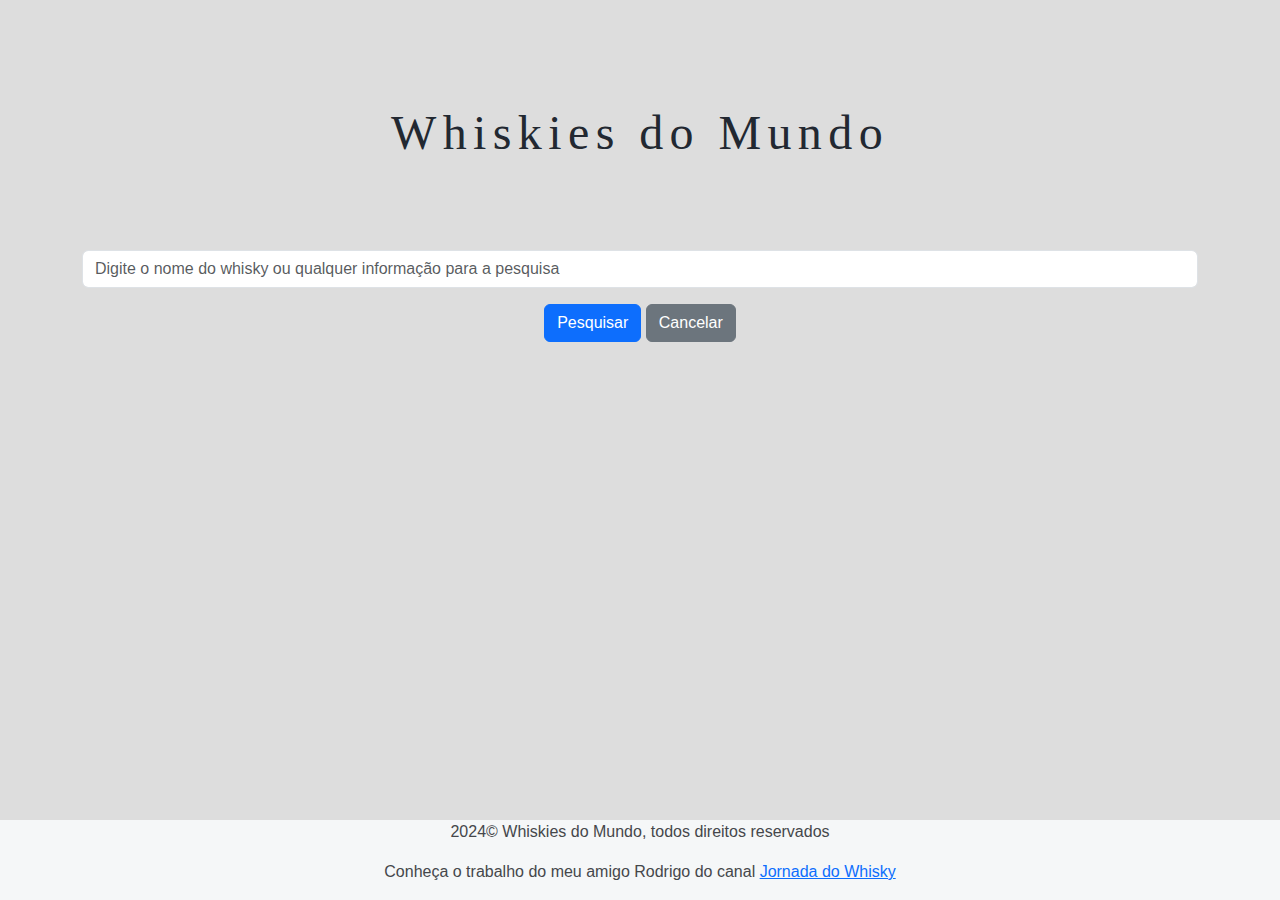
<file: index.html>
<!DOCTYPE html>
<html lang="pt-br">

<head>
    <meta charset="UTF-8">
    <meta name="viewport" content="width=device-width, initial-scale=1.0">
    <title>Whiskies do Mundo</title>
    <link href="https://cdn.jsdelivr.net/npm/bootstrap@5.3.3/dist/css/bootstrap.min.css" rel="stylesheet"
        integrity="sha384-QWTKZyjpPEjISv5WaRU9OFeRpok6YctnYmDr5pNlyT2bRjXh0JMhjY6hW+ALEwIH" crossorigin="anonymous">
    <link rel="stylesheet" href="css/styles.css">
</head>

<body>
    <div class="container">
        <header class="mt-4 text-center">
            <h1>Whiskies do Mundo</h1>
        </header>

        <main>
            <div class="mb-3">
                <input type="text" class="form-control" id="txtPesquisar"
                    placeholder="Digite o nome do whisky ou qualquer informação para a pesquisa">
            </div>

            <div class="text-center">
                <button class="btn btn-primary" type="button" id="btnPesquisar" onclick="pesquisar()">Pesquisar</button>
                <button class="btn btn-secondary" type="button" id="btnCancelar" onclick="cancelar()">Cancelar</button>
            </div>

            <div id="resultados-pesquisa"></div>
        </main>

        <footer class="mt-4">
            <div class="row">
                <div class="col">
                    <p>2024&copy; Whiskies do Mundo, todos direitos reservados</p>
                    <p>Conheça o trabalho do meu amigo Rodrigo do canal <a
                            href="https://www.instagram.com/jornadadowhisky/">Jornada do Whisky</a></p>
                </div>
            </div>
        </footer>

        <!-- JavaScript para uso do bootstrap -->
        <script src="https://cdn.jsdelivr.net/npm/bootstrap@5.3.3/dist/js/bootstrap.bundle.min.js"
            integrity="sha384-YvpcrYf0tY3lHB60NNkmXc5s9fDVZLESaAA55NDzOxhy9GkcIdslK1eN7N6jIeHz"
            crossorigin="anonymous"></script>
        <!-- JavaScript para uso do aplicativo -->
        <script src="js/dados.js"></script>
        <script src="js/app.js"></script>
</body>

</html>
</file>
<file: css/styles.css>
/* Estiliza o corpo da página */
body {
    font-family: 'Roboto', sans-serif;
    /* Define a fonte padrão */
    background-color: #DDDDDD;
    /* Cor de fundo da página */
    display: flex;
    /* Usa Flexbox para layout */
    flex-direction: column;
    /* Alinha os itens na vertical */
    align-items: center;
    /* Centraliza os itens horizontalmente */
    height: 100vh;
    /* Preenche a altura total da viewport */
    margin: 0;
    /* Remove a margem padrão */
    padding: 0;
    /* Remove o padding padrão */
}

header {
    color: #fff;
    padding: 5rem;
}

/* Estiliza os títulos h1 */
h1 {
    font-family: 'Old Standard TT', serif;
    font-size: 3rem;
    /* Tamanho da fonte */
    color: #222831;
    /* Cor do texto */
    text-align: center;
    /* Alinha o texto ao centro */
    letter-spacing: 0.4rem;
    /* Espaçamento entre letras */
}

.alert-top {
    position: fixed;
    top: 0;
    width: 100%;
    z-index: 1000;
    display: none;
    opacity: 0;
    transition: opacity 0.5s ease-in-out;
}

.alert-top.show {
    display: block;
    opacity: 1;
}

/* Estiliza o rodapé da página */
footer {
    background-color: #F5F7F8;
    /* Cor de fundo do rodapé */
    color: #45474B;
    /* Cor do texto */
    text-align: center;
    /* Alinha o texto ao centro */
    padding: 0;
    /* Espaçamento interno */
    width: 100%;
    /* Largura total da página */
    position: absolute;
    /* Posiciona o rodapé */
    bottom: 0;
    /* Alinha ao fundo da página */
    font-size: 1rem;
    /* Tamanho da fonte */
    position: fixed;
    bottom: 0;
    left: 0;
    right: 0;
}
</file>
